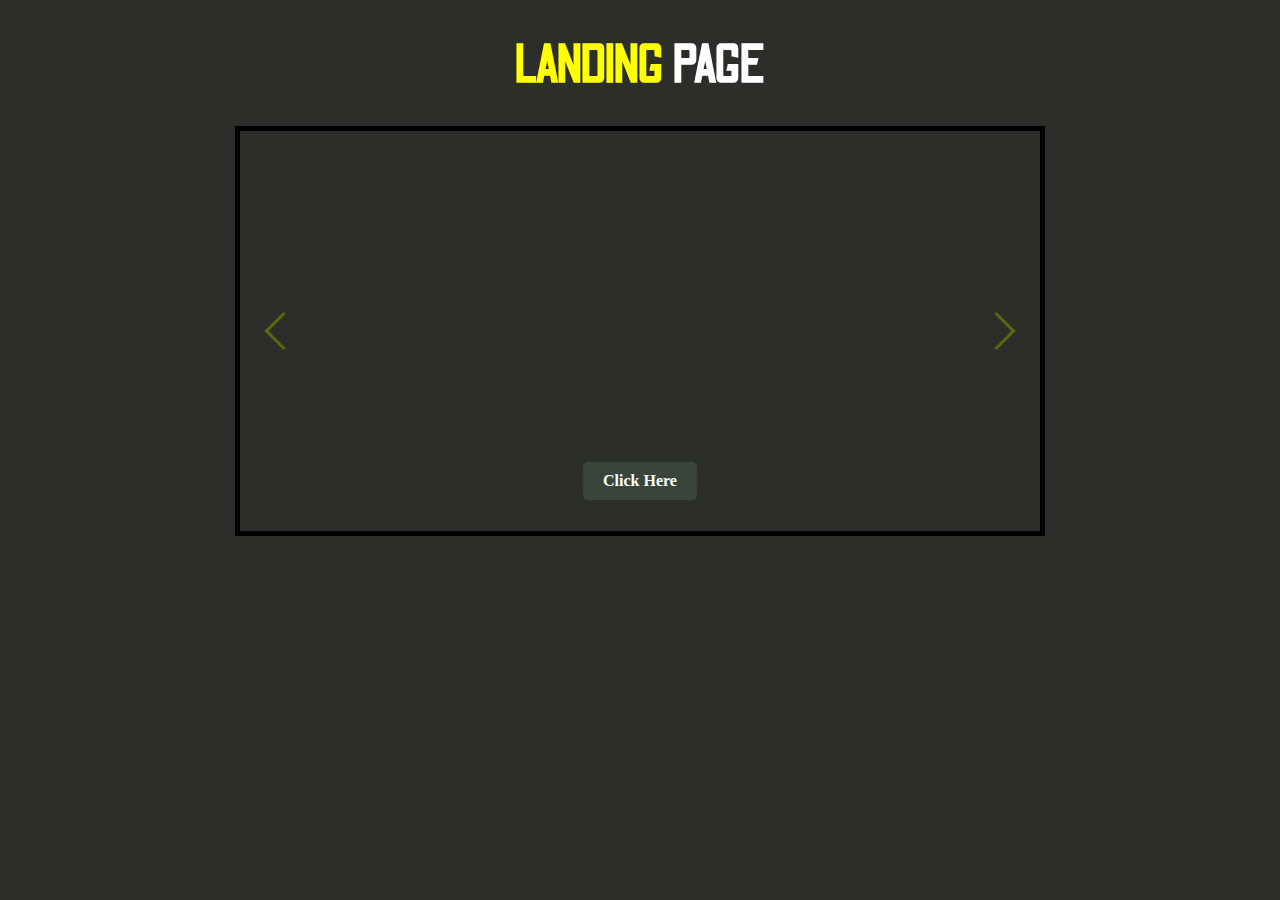
<file: index.html>
<!DOCTYPE html>
<html lang="en">
<head>
  <meta charset="UTF-8">
  <meta http-equiv="X-UA-Compatible" content="IE=edge">
  <meta name="viewport" content="width=device-width, initial-scale=1.0">
  <title>Document</title>
  <link href="https://fonts.googleapis.com/css2?family=Odibee+Sans&display=swap" rel="stylesheet">
  <link rel="stylesheet" href="./Assets/CSS/style.css">
</head>
<body>
  <h1><span id="css">Landing</span> Page</h1>
  <div class="carousel-wrapper">
    <span id="item-1"></span>
    <span id="item-2"></span>
    <span id="item-3"></span>
    <span id="item-4"></span>
    <span id="item-5"></span>
    

    <div class="carousel-item item-1">
      <a href="#item-5" class="arrow-prev arrow"></a>
      <a href="#item-2" class="arrow-next arrow"></a>
      <a href="/LandingPage-AWD-FEUTECH/Background Animation/index.html" class="click-here-link">Click Here</a>
    </div>
    <div class="carousel-item item-2">
      <a href="#item-1" class="arrow-prev arrow"></a>
      <a href="#item-3" class="arrow-next arrow"></a>
      <a href="/LandingPage-AWD-FEUTECH/Jumping Words/index.html" class="click-here-link">Click Here</a>
    </div>

    <div class="carousel-item item-3">
      <a href="#item-2" class="arrow-prev arrow"></a>
      <a href="#item-4" class="arrow-next arrow"></a>
      <a href="https://bansity1.github.io/Bell-Notification/" class="click-here-link">Click Here</a>
    </div>

    <div class="carousel-item item-4">
      <a href="#item-3" class="arrow-prev arrow"></a>
      <a href="#item-5" class="arrow-next arrow"></a>
      <a href="/LandingPage-AWD-FEUTECH/Illuminate/index.html" class="click-here-link">Click Here</a>
    </div>

    <div class="carousel-item item-5">
      <a href="#item-4" class="arrow-prev arrow"></a>
      <a href="#item-1" class="arrow-next arrow"></a>
      <a href="/LandingPage-AWD-FEUTECH/Search/index.html" class="click-here-link">Click Here</a>
    </div>
  </div>
</body>
<script src="./Assets/JS/JS.js"></script>
</html>
</file>
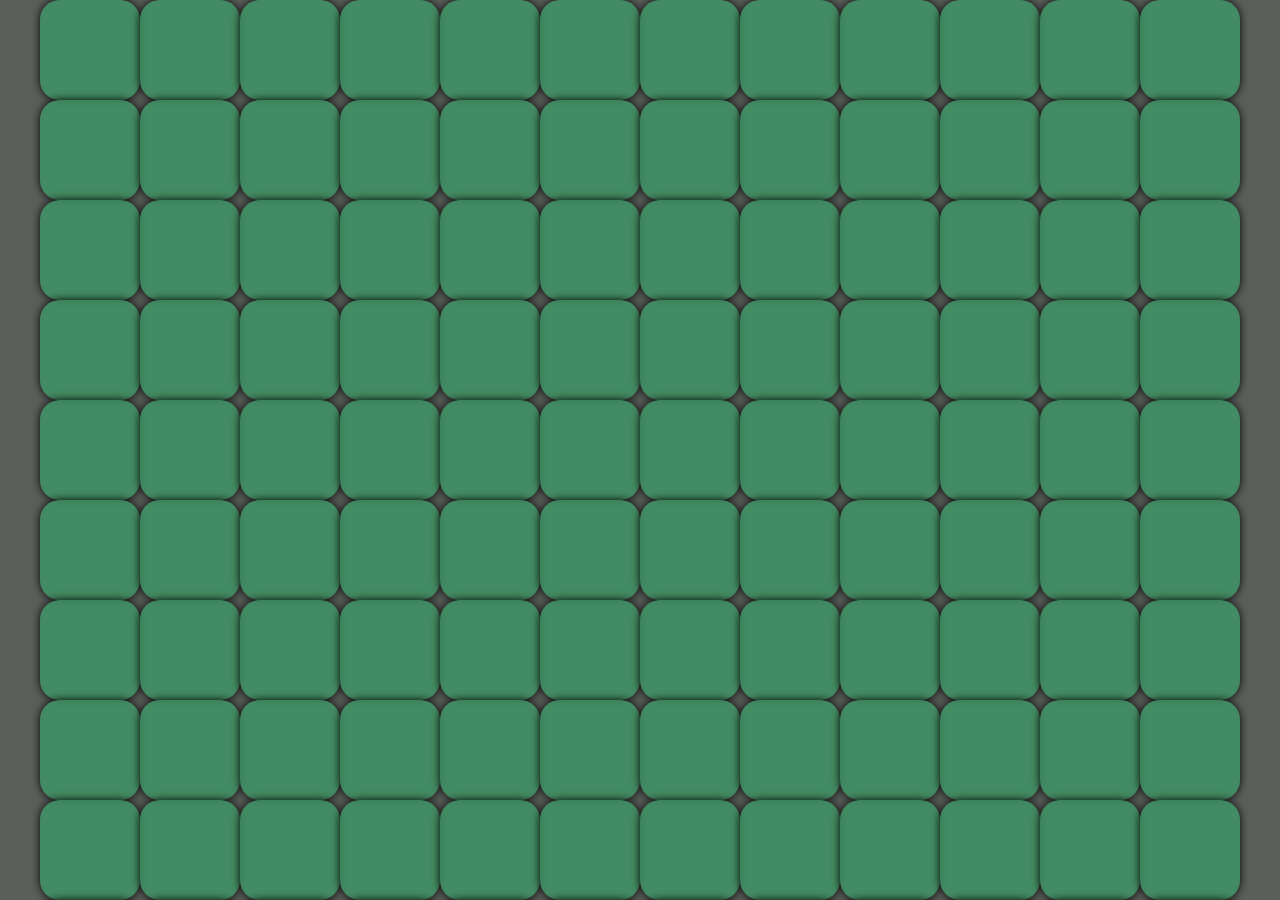
<file: Background Animation/index.html>
<!DOCTYPE html>
<html lang="en">
<head>
    <meta charset="UTF-8">
    <meta name="viewport" content="width=device-width, initial-scale=1.0">
    <title>Document</title>
    <link rel="stylesheet" href="./Assets/CSS/style.css">
</head>
<body>
    <div class="container"></div>
    <script src="./Assets/JS/JS.js"></script>
</body>
</html>
</file>
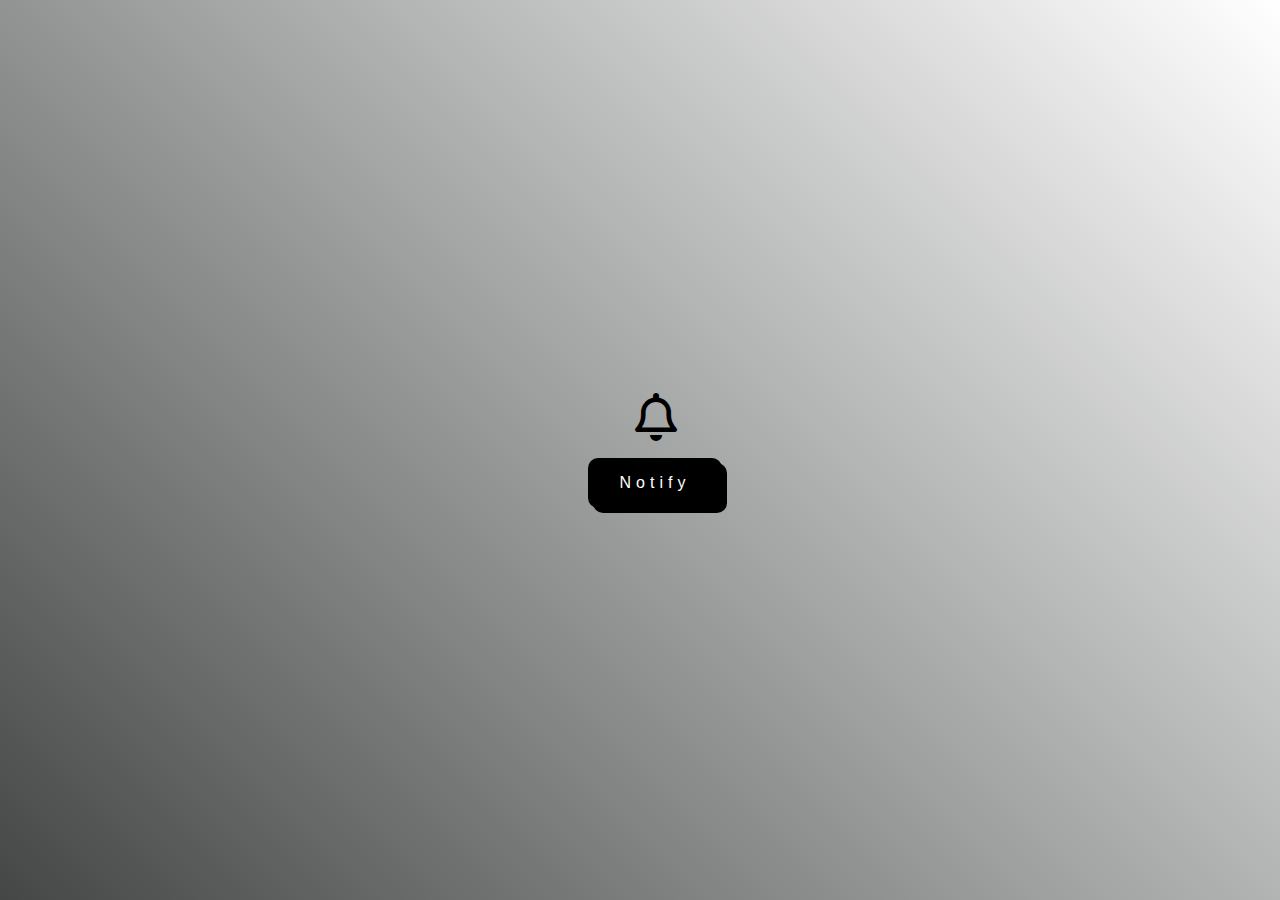
<file: Bell Notification/index.html>
<!DOCTYPE html>
<html lang="en">
<head>
    <meta charset="UTF-8">
    <meta name="viewport" content="width=device-width, initial-scale=1.0">
    <title>Document</title>
    <link type="text/css" rel="stylesheet" href="./Assets/CSS/style.css">
    <link type="text/css" rel="stylesheet" href="https://cdnjs.cloudflare.com/ajax/libs/font-awesome/6.5.1/css/all.min.css">
</head>
<body>
    <div class="container" id="_container">
        <div class="notification" id="_notification"></div>
        <button type="button" class="button" id="_button">Notify</button>
    </div>
    <script src="./Assets/JS/JS.js"></script>
</body>
</html>
</file>
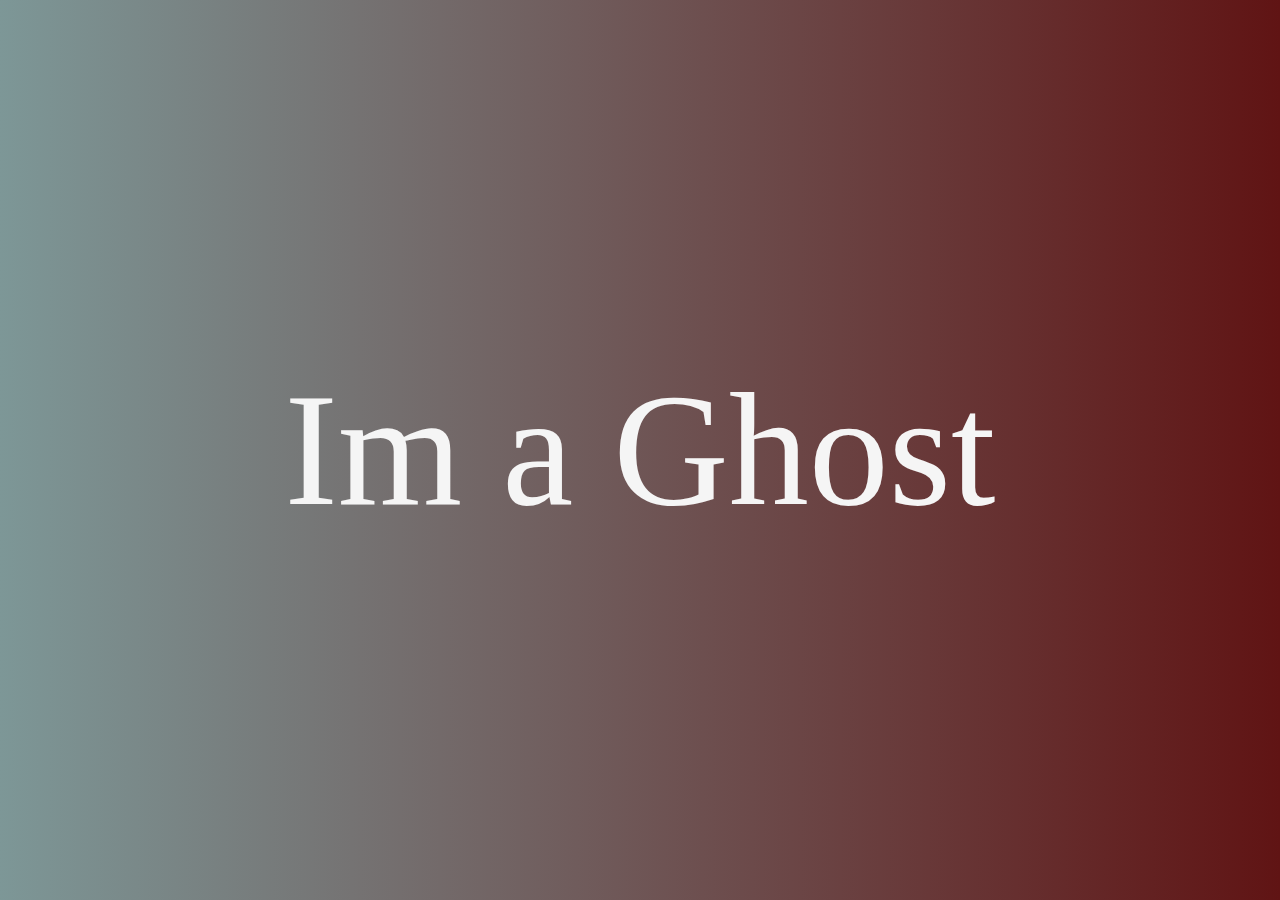
<file: Illuminate/index.html>
<!DOCTYPE html>
<html lang="en">
<head>
    <meta charset="UTF-8">
    <meta name="viewport" content="width=device-width, initial-scale=1.0">
    <title>Illuminate</title>
    <link rel="stylesheet" href="./Assets/CSS/style.css">
</head>
<body>
    <div class="container">
<div class="word">Im a Ghost</div>
</div>
    <span class="illumination"></span>
    <script src="./Assets/JS/JS.js"></script>
</body>
</html>
</file>
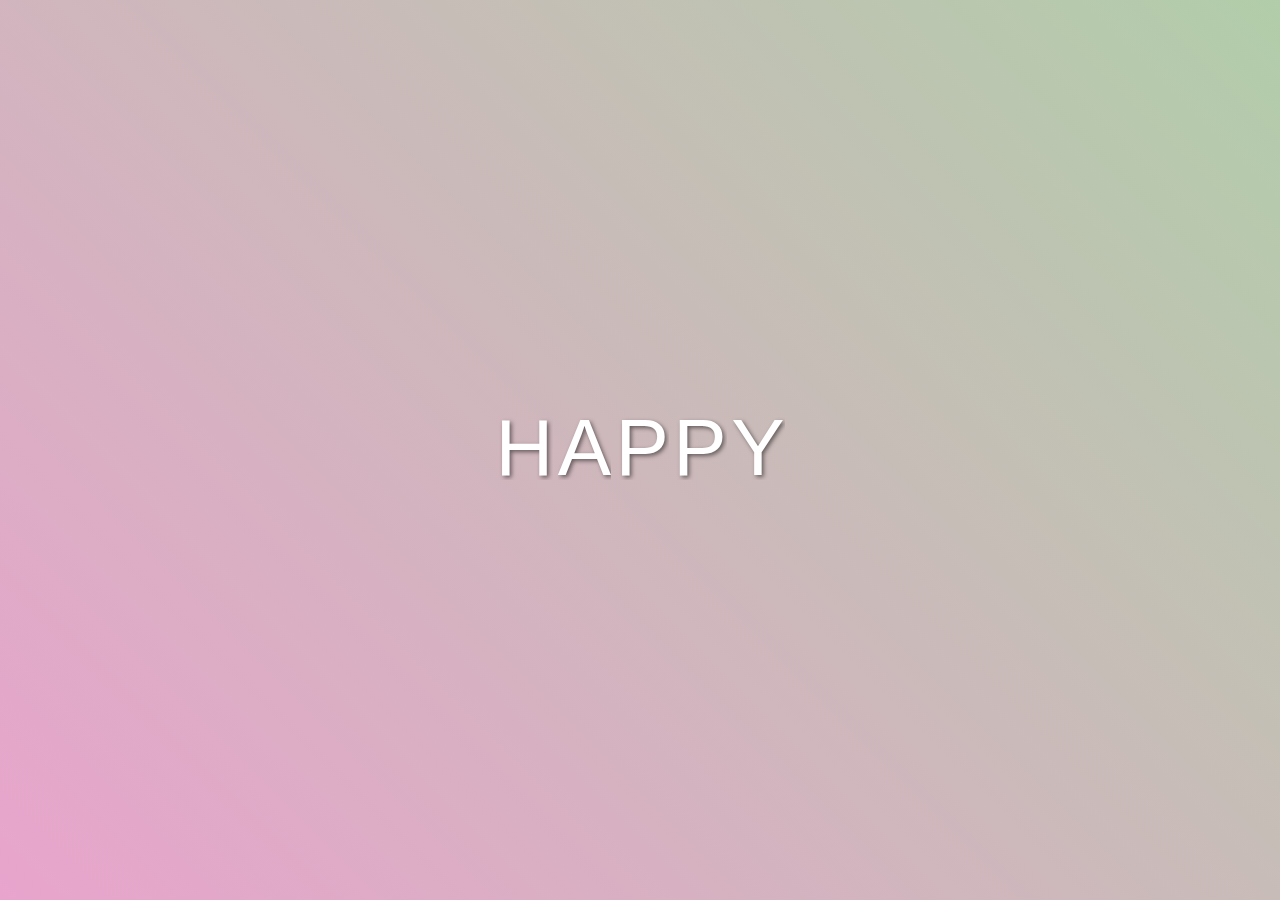
<file: Jumping Words/index.html>
<!DOCTYPE html>
<html lang="en">
<head>
    <meta charset="UTF-8">
    <meta name="viewport" content="width=device-width, initial-scale=1.0">
    <title>Document</title>
    <link type="text/css" rel="stylesheet" href="./Assets/CSS/style.css">
</head>
<body>
    <div class="letters" id="_letters">
        <span class="letter" id="_letter">H</span>
        <span class="letter" id="_letter">A</span>
        <span class="letter" id="_letter">P</span>
        <span class="letter" id="_letter">P</span>
        <span class="letter" id="_letter">Y</span>
    </div>
    <script src="./Assets/JS/JS.js"></script>
</body>
</html>
</file>
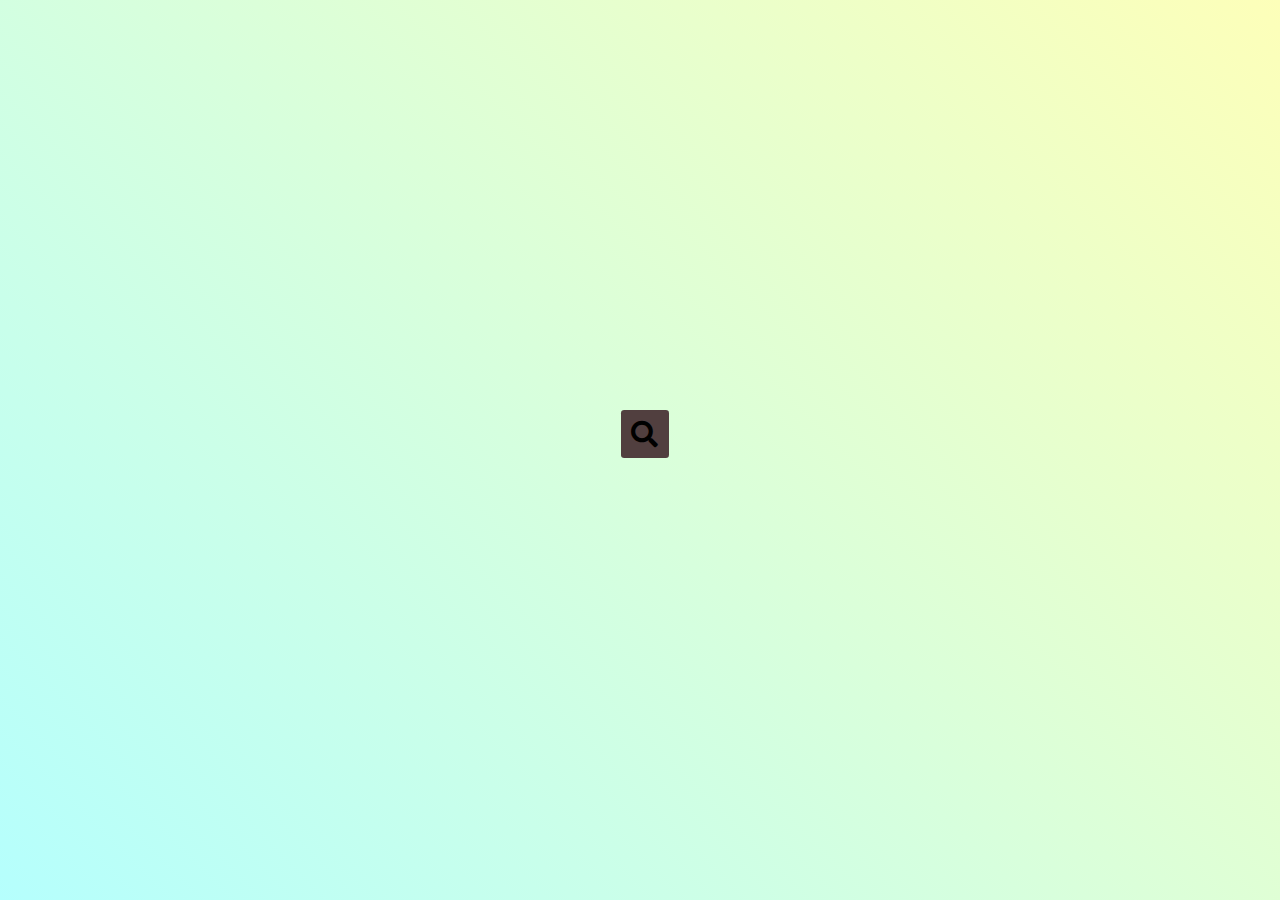
<file: Search/index.html>
<!DOCTYPE html>
<html lang="en">
<head>
    <meta charset="UTF-8">
    <meta name="viewport" content="width=device-width, initial-scale=1.0">
    <title>Search</title>
    <link rel="stylesheet" href="./Assets/CSS/style.css">
    <link rel="stylesheet" href="https://cdnjs.cloudflare.com/ajax/libs/font-awesome/5.15.4/css/all.min.css"
    integrity="sha512-1ycn6IcaQQ40/MKBW2W4Rhis/DbILU74C1vSrLJxCq57o941Ym01SwNsOMqvEBFlcgUa6xLiPY/NS5R+E6ztJQ=="
    crossorigin="anonymous"
    referrerpolicy="no-referrer">
</head>
<body>
    <div class="container" id="_container">
        <input type="text" name="" id="_search" class="search" placeholder="Type to Search" aria-label="">
        <button type="button" id="_button">
            <i class="fas fa-search fa-2x" id="_searchIcon"> </i>
            <i class="fas fa-times" id="_closeIcon"> </i>
        </button>
    </div>
    <script src="./Assets/JS/JS.js"></script>
</body>
</html>
</file>
<file: Assets/CSS/style.css>
body{
  background: #2c2e2a;
}
h1{
  font-size: 54px;
  text-transform: uppercase;
  text-align: center;
  color: #fff;
  font-family: 'Odibee Sans', cursive;
  margin-bottom: 0;
}

#css {
  color: yellow;
  font-family: 'Odibee Sans', cursive;
}

.carousel-wrapper {
  height: 400px;
  position: relative;
  width: 800px;
  display: block;
  margin: 30px auto ;
  border: 5px solid black;
}

.carousel-item {
  position: absolute;
  top: 0;
  bottom: 0;
  left: 0;
  right: 0;
  padding: 25px 50px;
  opacity: 0;
  transition: all 0.5s ease-in-out;
}
.arrow{
  border: solid rgb(92, 105, 15);
  border-width: 0 3px 3px 0;
  display: inline-block;
  padding: 12px;
}
.arrow-prev {
  left: 30px;
  position: absolute;
  top: 50%;
  transform: translateY(-50%) rotate(135deg);

}
.arrow-next {
  right: 30px;
  position: absolute;
  top: 50%;
  transform: translateY(-50%) rotate(-45deg);
}

[id^= "item"] {
  display: none;
}


.item-1 {
  background: url('https://media.giphy.com/media/v1.Y2lkPTc5MGI3NjExYmV2YXpwYTI0ODM5MjZ1djljbnRoZnl0cjRtNDBvMDU1anl3MGZmMCZlcD12MV9pbnRlcm5hbF9naWZfYnlfaWQmY3Q9Zw/Qyn9PnIVCdkDyv4Y9P/giphy.gif');
  background-size: cover;
  overflow: hidden; 
  background-repeat: no-repeat ;
}

.item-1 {
  display: flex;
  justify-content: center;
  align-items: center;
}

.item-1 {
  background: url('https://media.giphy.com/media/v1.Y2lkPTc5MGI3NjExaWt4eHQ2emZtMnJiZmtlYjlqZ2RuZnpsZTV0cTUxaGlpN2Y1dXBqYSZlcD12MV9pbnRlcm5hbF9naWZfYnlfaWQmY3Q9Zw/a8QIAcEDlLgxipiJLD/giphy-downsized-large.gif');
  background-size: cover;
  overflow: hidden; 
  background-repeat: no-repeat ;
  display: flex;
  justify-content: center;
  align-items: center;
  opacity: 1; /* Set initial opacity to 1 */
}

.item-1 .click-here-link {
  color: #000; 
  margin-top: 300px;
  text-decoration: none; 
  background-color: #39443c; 
  padding: 10px 20px; 
  border-radius: 5px; 
  color: #fff;
  font-weight: bold;
  transition: background-color 0.3s ease; }

.click-here-link:hover {
  background-color: #d5dcbd; /* Change the background color when hovered */
  color: #2c2e2a;
}

.item-2 {
  background: url('https://media.giphy.com/media/v1.Y2lkPTc5MGI3NjExYWtsM2cxZXczamZqMmhwajlkOWg2NTR5bWJieXl2NXR5azNjZXYzciZlcD12MV9pbnRlcm5hbF9naWZfYnlfaWQmY3Q9Zw/PgLHRAFwEN0J31sEbs/giphy.gif');
  background-size: cover;
  overflow: hidden; 
  background-repeat: no-repeat ;
}

.item-2 {
  display: flex;
  justify-content: center;
  align-items: center;
}

.item-2 .click-here-link {
  color: #000; 
  margin-top: 300px;
  text-decoration: none; 
  background-color: #39443c; 
  padding: 10px 20px; 
  border-radius: 5px; 
color: #fff;
  font-weight: bold;
  transition: background-color 0.3s ease; }

.click-here-link:hover {
  background-color: #c3ff00; /* Change the background color when hovered */
  color: #2c2e2a;
}

.item-3 {
  background: url('https://media.giphy.com/media/v1.Y2lkPTc5MGI3NjExcW5kN2pkb21uZGxmOHY2aXBtams1N3M2amtoaDB4bW81MXY4OHZ2ZyZlcD12MV9pbnRlcm5hbF9naWZfYnlfaWQmY3Q9Zw/XD9LHOATb4HdwsPpCm/giphy-downsized-large.gif');
background-repeat: no-repeat;
background-position: center;
  background-size: contain;
}

.item-3 {
  display: flex;
  justify-content: center;
  align-items: center;
}

.item-3 .click-here-link {
  color: #000; 
  margin-top: 330px;
  text-decoration: none; 
  background-color: #39443c; 
  padding: 10px 20px; 
  border-radius: 5px; 
  color: #fff;
  font-weight: bold;
  transition: background-color 0.3s ease; }

.click-here-link:hover {
  background-color: #c3ff00; /* Change the background color when hovered */
  color: #2c2e2a;
}

.item-4 {
  background: url('https://media.giphy.com/media/v1.Y2lkPTc5MGI3NjExOGtseDQzYWVoMTM1NXZmeGJpY2h3NGZnYWw4ejJwamo5MDdhMDFhNyZlcD12MV9pbnRlcm5hbF9naWZfYnlfaWQmY3Q9Zw/Ubpfw9PyjuTyTZgio0/giphy.gif');
  background-position: center;
  background-size: cover;
}

.item-4 {
  display: flex;
  justify-content: center;
  align-items: center;
}

.item-4 .click-here-link {
  color: #000; 
  margin-top: 330px;
  text-decoration: none; 
  background-color: #39443c; 
  padding: 10px 20px; 
  border-radius: 5px; 
  color: #fff;
  font-weight: bold;
  transition: background-color 0.3s ease; }

.click-here-link:hover {
  background-color: #c3ff00; /* Change the background color when hovered */
  color: #2c2e2a;
}

.item-5 {
  background: url('https://media.giphy.com/media/v1.Y2lkPTc5MGI3NjExeDUxdXBkdDd2cjM2ZzBob2I3ZGU0bG41ZmRmNHNiZmpxdWZvbG40aSZlcD12MV9pbnRlcm5hbF9naWZfYnlfaWQmY3Q9Zw/WRQiLoVb7g89klcFAc/giphy.gif');
  background-position: center;
  background-size: cover;
}

.item-5 {
  display: flex;
  justify-content: center;
  align-items: center;
}

.item-5 .click-here-link {
  color: #000; 
  margin-top: 330px;
  text-decoration: none; 
  background-color: #39443c; 
  padding: 10px 20px; 
  border-radius: 5px; 
  color: #fff;
  font-weight: bold;
  transition: background-color 0.3s ease; }

.click-here-link:hover {
  background-color: #c3ff00; /* Change the background color when hovered */
  color: #2c2e2a;
}

*:target ~ .item-1{
  z-index: 5;
  opacity: 0;
}
#item-1:target ~ .item-1 {
  opacity: 1;

}
#item-2:target ~ .item-2, #item-3:target ~ .item-3{
  z-index: 5;
  opacity: 1;
}

#item-4:target ~ .item-4, #item-5:target ~ .item-5{
  z-index: 5;
  opacity: 1;
}
</file>
<file: Background Animation/Assets/CSS/style.css>
* {
    margin: 0;
    padding: 0;
    box-sizing: border-box;
}

body {
    background-color: #5a5f59;
    cursor: grabbing;
}

.container {
    width: 100%;
    height: 100vh;
    display: flex;
    justify-content: center;
    align-items: center;
    flex-wrap: wrap;
    overflow: hidden;
}

.container span {
    position: relative;
    display: flex;
    justify-content: center;
    align-items: center;
    min-height: 100px;
    min-width: 100px;
    border-radius: 20px;
    background-color: rgba(61, 150, 100, 0.8);
    box-shadow: 0 0 8px rgb(0, 0, 0);
    transition: background-color 3s ease-in-out;
    overflow: hidden;
}

.container span::before {
    content: '';
    position: absolute;
    background: url('https://getwallpapers.com/wallpaper/full/c/3/5/8749.jpg');
    background-position: center;
    background-attachment: fixed;
    background-size: cover;
    transition: 660s ease-in-out;
    opacity: 0;
    pointer-events: none;
    width: 100%;
    height: 100%;
}

.container span:hover::before {
    transition: 0s;
    opacity: 1;
    width: 100%;
    height: 100%;
}
</file>
<file: Bell Notification/Assets/CSS/style.css>
*{
    margin: 0;
    padding: 0;
    box-sizing: border-box;
}

body{
    display: flex;
    justify-content: center;
    align-items: center;
    min-height: 100vh;
    background: linear-gradient(45deg, #454747, #ffffff);
}

.container{
    display: flex;
    justify-content: center;
    align-items: center;
    flex-direction: column;
}

.button{
    cursor: pointer;
    border: none;
    outline: none;
    background: black;
    font-size: 1rem;
    color: white;
    letter-spacing: 5px;
    margin: 0;
    margin-left: 30px;
    padding: 1rem 2rem;
    box-shadow: 5px 5px 0 black;
    z-index: 1;
    transition: 0.5s;
    text-align: center;
    border-radius: 10px;

    &:active{
        transform: translate(5%);
        box-shadow: 0px 0px 0 black;
    }

    &:hover {
        transform: scale(1.2)
        
    }

    
}



.notification{
    width: 10px;
    display: flex;
    justify-self: center;
    align-items: center;
    height: inherit;
    position: relative;
    color: transparent;

    &::after{
        width: 25px;
        height: 25px;
        border-radius: 50%;
        content: attr(data-count);
        color: white;
        display: flex;
        justify-content: center;
        align-items: center;
        background-color: rgb(188, 0, 0);
        position: absolute;
        top: -5px;
        right: -5px;
        transition: 0.3s;
        opacity: 0;
        transform: scale(.5);
    }

    &::before{
        content: "\f0f3";
        font-family: "Font Awesome 5 Free";
        display: block;
        color: black;
        font-size: 3rem;
        margin-bottom: 1rem;
    }

    &.count::after{
        opacity: 1;
        transform: scale(1);
    }

    &.notify::before{
        animation: bell 1s ease-in-out;
    }
}

@keyframes bell{
    0%{
        transform: rotate(0deg);
    }
    25%{
        transform: rotate(15deg);
    }
    50%{
        transform: rotate(-15deg);
    }
    75%{
        transform: rotate(15deg);
    }
    100%{
        transform: rotate(0deg);
    }
}
</file>
<file: Illuminate/Assets/CSS/style.css>
*{
    margin: 0;
    padding: 0;
    box-sizing: border-box;
}

.container{
    display: flex;
    justify-content: center;
    align-items: center;
    min-height: 100vh;
    background: linear-gradient(to right, rgb(125, 151, 151), rgb(96, 20, 20));
    position: relative;

    .word{
        color: whitesmoke;
        font-size: 10rem;
        cursor: none;
        animation: pulsate 5s infinite;
    }
}

@keyframes pulsate {
    0% {
        text-shadow: 0 0 10px whitesmoke;
    }
    50% {
        text-shadow: 0 0 20px rgb(65, 48, 48);
    }
    100% {
        text-shadow: 0 0 10px whitesmoke;
    }
}

.illumination{
    width: 100%;
    height: 100%;
    position: fixed;
    top: 0;
    left: 0;
    pointer-events: none;
    background: radial-gradient(
        circle at var(--x) var(--y),
        transparent -10%,
        black 35%
    );
}
</file>
<file: Jumping Words/Assets/CSS/style.css>
*{
    margin: 0;
    padding: 0;
    box-sizing: border-box;
    font-family: 'Arial', sans-serif;
}

body{
    display:flex;
    justify-content: center;
    align-items: center;
    min-height: 100vh;
    flex-direction: column;
    background: linear-gradient(
        45deg, #ff93db, #91e595);
    background-size: 200% 200%;
    animation: Gradient 10s ease infinite;
}

.letters{
    perspective: 1000px;

    .letter{
        overflow: hidden;
        display: inline-block;
        user-select: none;
        line-height: 0.8;
        font-size: 5rem;
        color: #fff;
        text-shadow: 2px 2px 4px rgba(0, 0, 0, 0.5);

        &.active{
            animation: jump 1s ease-in-out;
            transform-origin: bottom left;
        }
    }
}

@keyframes jump{
    0%{
        transform: translate(0,0) rotate(180deg);
    }
    25%{
        transform: scale(2) translate(0, -150px);
    }
    75%{
        transform: scale(1.1) translate(0, 200px);
    }
    100%{
        transform: translate(0,0) rotate(360deg);
    }
}

@keyframes Gradient {
    0% {background-position: 0% 50%;}
    50% {background-position: 100% 50%;}
    100% {background-position: 0% 50%;}
}
</file>
<file: Search/Assets/CSS/style.css>
* {
    margin: 0;
    padding: 0;
    box-sizing: border-box;
}

body {
    display: flex;
    justify-content: center;
    align-items: center;
    min-height: 100vh;
    background: linear-gradient(45deg, #b5fffd, #fdffb9);
    font-family: Arial, Helvetica, sans-serif;
}

.container {
    position: relative;
    height: 5rem;
}

.search {
    background-color: transparent;
    border: 0;
    transition: width 0.5s ease-in-out;
    /* Own Design */
    height: 3rem;
    width: 3rem;
    padding: 0.8rem;
    font-size: 1rem;
    border-radius: 0.5rem;
}

button {
    border: 0;
    cursor: pointer;
    position: absolute;
    top: 0;
    left: 0.3rem; /* Adjusted left position */
    height: 3rem;
    width: 3rem;
    transition: background-color 0.5s ease-in-out, transform 0.5s ease-in-out;
    outline: none;
    border-radius: 0.2rem;
    background-color: rgb(81, 63, 63);

    &.active {
        margin-left: 0.5rem;
        transform: translateX(100%);
    }

    .fa-times {
        opacity: 0;
        position: absolute;
        left: 70%;
        right: -40%;
        transform: translateX(-50%);

        &.active {
            opacity: 1;
        }
    }

    .fa-search {
        opacity: 1;

        &.active {
            opacity: 0;
        }
    }
}

.container.active .search {
    width: 15rem;
    transition: width 0.5s ease-in-out;
}

.container.active button {
    transform: translateX(15rem);
    background-color: #fadd7f;
}
</file>
